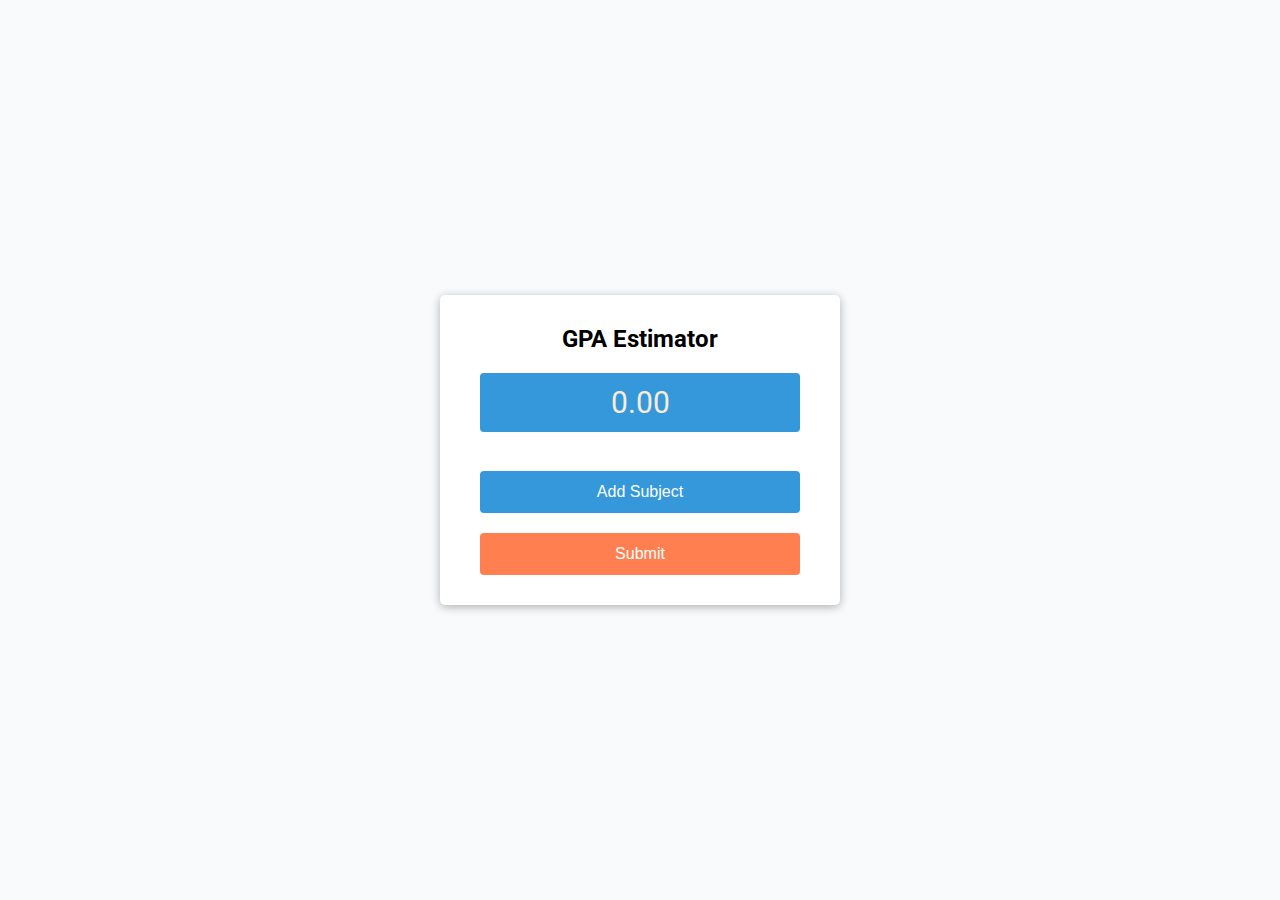
<file: index.html>
<!DOCTYPE html>
<html lang="en">
  <head>
    <meta charset="UTF-8" />
    <meta name="viewport" content="width=device-width, initial-scale=1.0" />
    <meta http-equiv="X-UA-Compatible" content="ie=edge" />
    <link rel="stylesheet" href="style.css" />
    <link rel="stylesheet" href="https://stackpath.bootstrapcdn.com/bootstrap/4.5.0/css/bootstrap.min.css" integrity="sha384-9aIt2nRpC12Uk9gS9baDl411NQApFmC26EwAOH8WgZl5MYYxFfc+NcPb1dKGj7Sk" crossorigin="anonymous">
    <title>GPA Estimator</title>
  </head>
  <body>
    <div class="container">
      <form id="form" class="form">
        <h2>GPA Estimator</h2>

        <div id="gpae" name="gapen">0.00</div>
      
        <!-- <button  type="submit" style ="background-color: coral; border-color: coral;" onclick="myfunction2()">Reset</button> -->
        
        
        <br>
        <div id = "replace" class="container">

          <!-- Row Starts -->
          <!--  -->
          <!-- Row Ends -->



        </div>

        <button type="button" class="btn btn-dark" onclick="addsub()">Add Subject</button>

          <button type="submit" onclick="myfunction()" id= "res" style ="background-color: coral; border-color: coral;" >Submit</button>
      </form>
    </div>

    <script src="script.js"></script>
    <script src="https://code.jquery.com/jquery-3.5.1.slim.min.js" integrity="sha384-DfXdz2htPH0lsSSs5nCTpuj/zy4C+OGpamoFVy38MVBnE+IbbVYUew+OrCXaRkfj" crossorigin="anonymous"></script>
<script src="https://cdn.jsdelivr.net/npm/popper.js@1.16.0/dist/umd/popper.min.js" integrity="sha384-Q6E9RHvbIyZFJoft+2mJbHaEWldlvI9IOYy5n3zV9zzTtmI3UksdQRVvoxMfooAo" crossorigin="anonymous"></script>
<script src="https://stackpath.bootstrapcdn.com/bootstrap/4.5.0/js/bootstrap.min.js" integrity="sha384-OgVRvuATP1z7JjHLkuOU7Xw704+h835Lr+6QL9UvYjZE3Ipu6Tp75j7Bh/kR0JKI" crossorigin="anonymous"></script>
  </body>
</html>
</file>
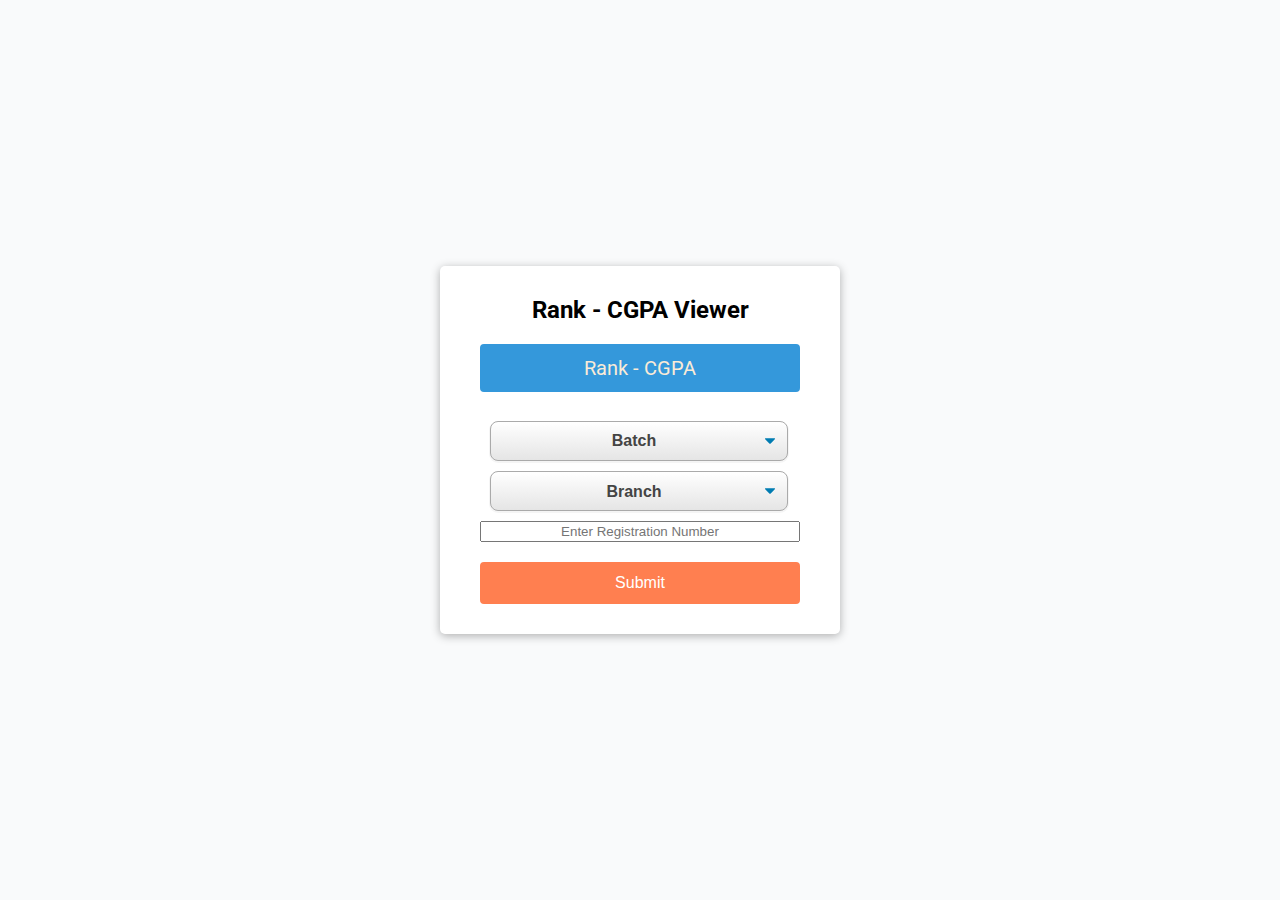
<file: cgpa.html>
<!DOCTYPE html>
<html lang="en">
  <head>
    <meta charset="UTF-8" />
    <meta name="viewport" content="width=device-width, initial-scale=1.0" />
    <meta http-equiv="X-UA-Compatible" content="ie=edge" />
    <link rel="stylesheet" href="Css/cgpa.css" />
<!--     <link rel="stylesheet" href="https://stackpath.bootstrapcdn.com/bootstrap/4.5.0/css/bootstrap.min.css" integrity="sha384-9aIt2nRpC12Uk9gS9baDl411NQApFmC26EwAOH8WgZl5MYYxFfc+NcPb1dKGj7Sk" crossorigin="anonymous">
 -->    <title>CGPA/Rank</title>
  </head>
  <body>
    <div class="container">
      <form id="form" class="form">
        <h2>Rank - CGPA Viewer</h2>

        <div id="gpae" name="gapen">Rank - CGPA</div>
        <div id="gap"><br></div>

        <div class="row justify-content-center">
          <div class="col-4">
            <select class="select-css" id="batch">
              <option value="-1">Batch</option>
              <option value="2018">2018</option>
              <option value="2017">2017</option>
              <option value="2016">2016</option>
            </select>
          </div>

          <div class="col-4">
            <select class="select-css" id="branch">
              <option value="-1">Branch</option>
              <option value="cse">CSE</option>
              <option value="it">IT</option>
              <option value="ece">ECE</option>
            </select>
          </div>
          <div class="col-4">
            <input type="text" id="fname" name="fname" placeholder="Enter Registration Number">
          </div>
        </div>

        <button type="submit" onclick="myfunction()" id= "res" style ="background-color: coral; border-color: coral;" >Submit</button>
        

        
        <div id = "replace" class="container">
            <!-- Row Starts -->
            <!--  -->
            <!-- Row Ends -->
        </div>
  
      </form>
    </div>

    <script src="Scripts/cgpa.js"></script>
   <!--  <script src="https://code.jquery.com/jquery-3.5.1.slim.min.js" integrity="sha384-DfXdz2htPH0lsSSs5nCTpuj/zy4C+OGpamoFVy38MVBnE+IbbVYUew+OrCXaRkfj" crossorigin="anonymous"></script>
<script src="https://cdn.jsdelivr.net/npm/popper.js@1.16.0/dist/umd/popper.min.js" integrity="sha384-Q6E9RHvbIyZFJoft+2mJbHaEWldlvI9IOYy5n3zV9zzTtmI3UksdQRVvoxMfooAo" crossorigin="anonymous"></script>
<script src="https://stackpath.bootstrapcdn.com/bootstrap/4.5.0/js/bootstrap.min.js" integrity="sha384-OgVRvuATP1z7JjHLkuOU7Xw704+h835Lr+6QL9UvYjZE3Ipu6Tp75j7Bh/kR0JKI" crossorigin="anonymous"></script> -->
<script src="https://ajax.googleapis.com/ajax/libs/jquery/3.5.1/jquery.min.js"></script> 
</body>
</html>
</file>
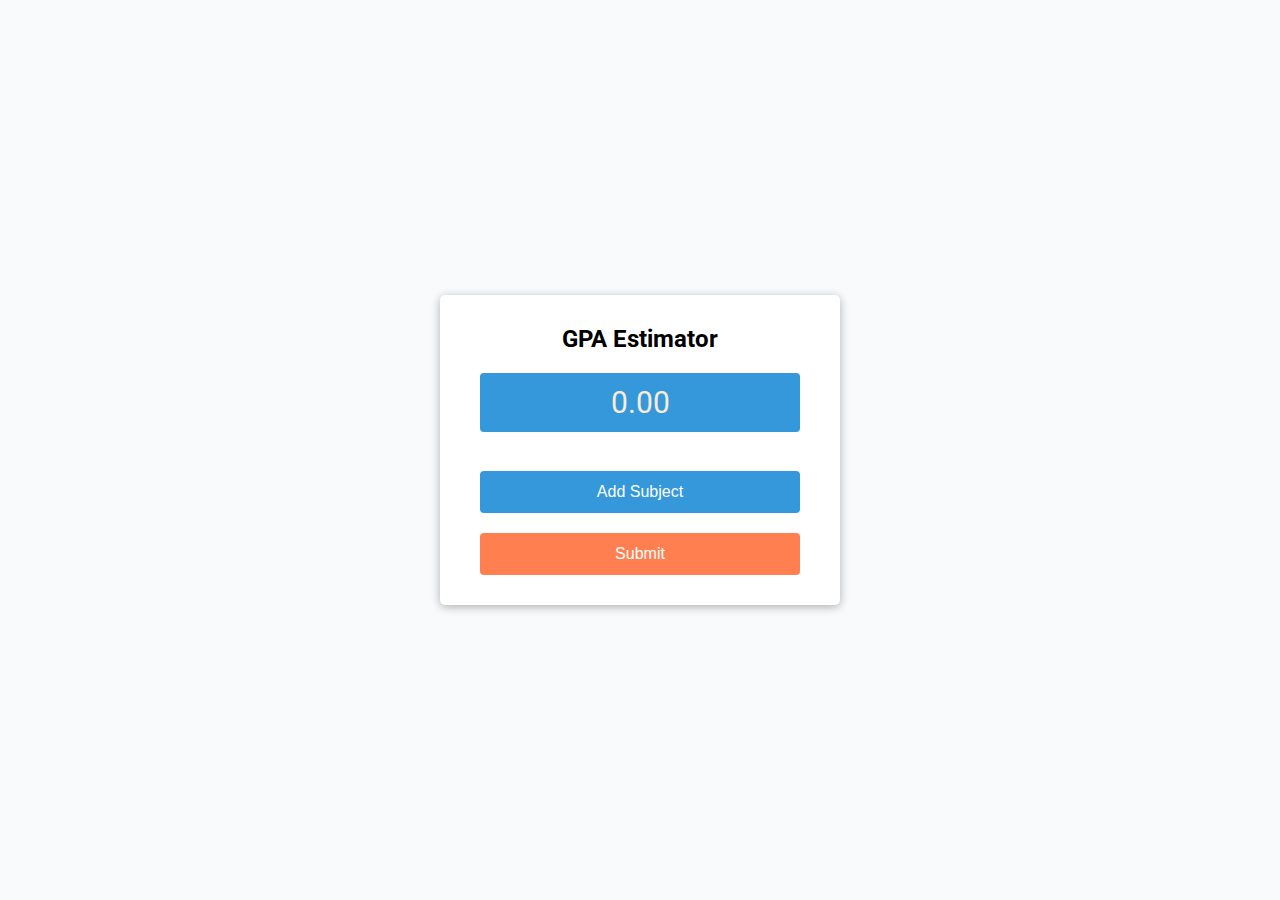
<file: estimator.html>
<!DOCTYPE html>
<html lang="en">
  <head>
    <meta charset="UTF-8" />
    <meta name="viewport" content="width=device-width, initial-scale=1.0" />
    <meta http-equiv="X-UA-Compatible" content="ie=edge" />
    <link rel="stylesheet" href="Css/estimator.css" />
    <link rel="stylesheet" href="https://stackpath.bootstrapcdn.com/bootstrap/4.5.0/css/bootstrap.min.css" integrity="sha384-9aIt2nRpC12Uk9gS9baDl411NQApFmC26EwAOH8WgZl5MYYxFfc+NcPb1dKGj7Sk" crossorigin="anonymous">
    <title>GPA Estimator</title>
    
  </head>
  <body>

    <div class="container">
      
      <form id="form" class="form">
        <h2>GPA Estimator</h2>

        <div id="gpae" name="gapen">0.00</div>
        
        
        <br>
        <div id = "replace" class="container">

          <!-- Row Starts -->
          <!--  -->
          <!-- Row Ends -->



        </div>

        <button type="button" class="btn btn-dark" onclick="addsub()">Add Subject</button>

          <button type="submit" onclick="myfunction()" id= "res" style ="background-color: coral; border-color: coral;" >Submit</button>
      </form>
    </div>

    <script src="Scripts/estimator.js"></script>
    <script src="https://code.jquery.com/jquery-3.5.1.slim.min.js" integrity="sha384-DfXdz2htPH0lsSSs5nCTpuj/zy4C+OGpamoFVy38MVBnE+IbbVYUew+OrCXaRkfj" crossorigin="anonymous"></script>
<script src="https://cdn.jsdelivr.net/npm/popper.js@1.16.0/dist/umd/popper.min.js" integrity="sha384-Q6E9RHvbIyZFJoft+2mJbHaEWldlvI9IOYy5n3zV9zzTtmI3UksdQRVvoxMfooAo" crossorigin="anonymous"></script>
<script src="https://stackpath.bootstrapcdn.com/bootstrap/4.5.0/js/bootstrap.min.js" integrity="sha384-OgVRvuATP1z7JjHLkuOU7Xw704+h835Lr+6QL9UvYjZE3Ipu6Tp75j7Bh/kR0JKI" crossorigin="anonymous"></script>
  </body>
</html>
</file>
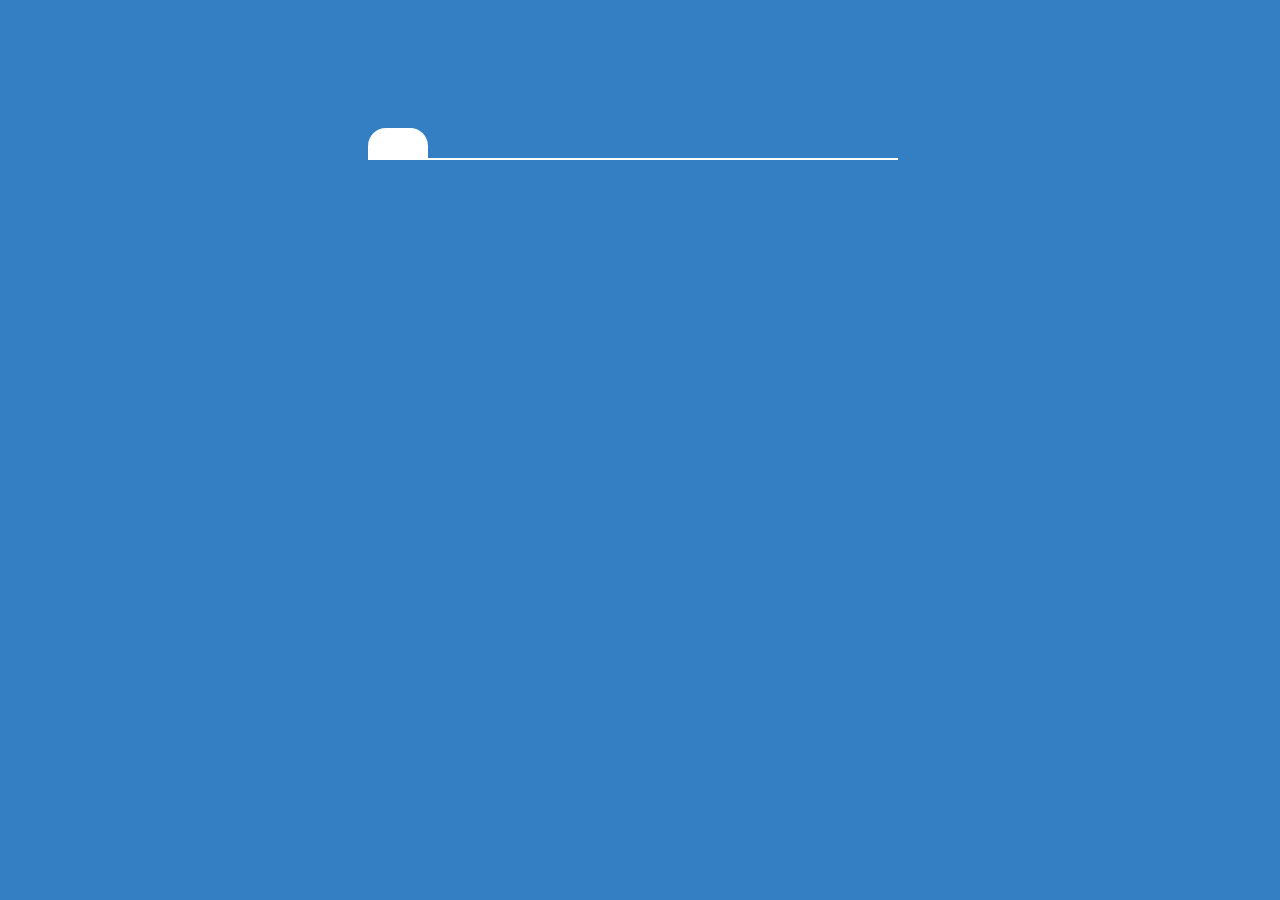
<file: stats.html>
<!DOCTYPE html>
<html lang="en">
  <head>
    <meta charset="UTF-8" />
    <meta name="viewport" content="width=device-width, initial-scale=1.0" />
    <meta http-equiv="X-UA-Compatible" content="ie=edge" />
    <link rel="stylesheet" href="Css/stats.css" />
<!--     <link rel="stylesheet" href="https://stackpath.bootstrapcdn.com/bootstrap/4.5.0/css/bootstrap.min.css" integrity="sha384-9aIt2nRpC12Uk9gS9baDl411NQApFmC26EwAOH8WgZl5MYYxFfc+NcPb1dKGj7Sk" crossorigin="anonymous">
 -->    <title>Stats Viewer</title>
  </head>
  <body>
   


<div class="bar">
    <div class="circle"></div>
    <p>Loading</p>
  </div>
  
  
    <script src="Scripts/cgpa.js"></script>
 
<script src="https://ajax.googleapis.com/ajax/libs/jquery/3.5.1/jquery.min.js"></script> 
</body>
</html>
</file>
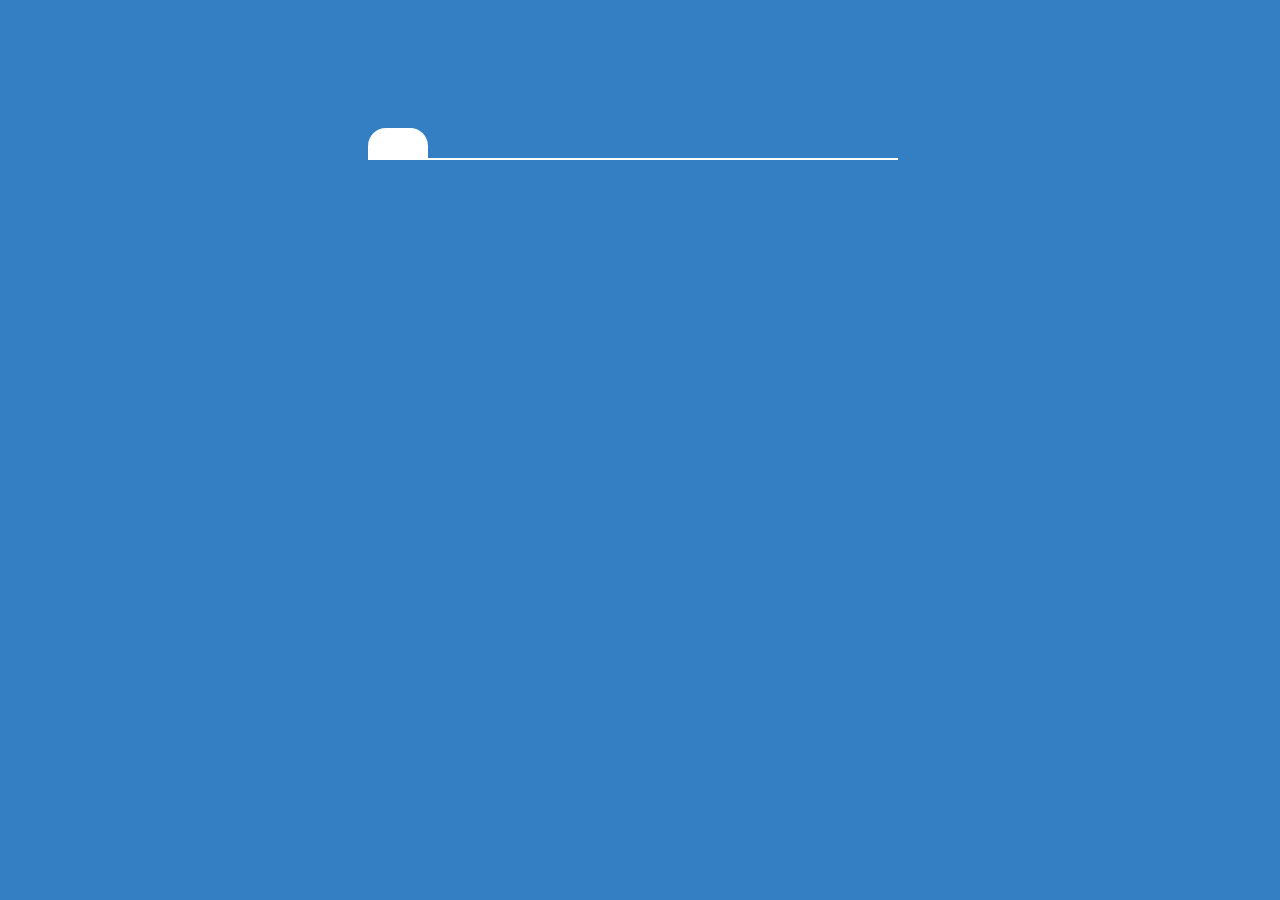
<file: view.html>
<!DOCTYPE html>
<html lang="en">
  <head>
    <meta charset="UTF-8" />
    <meta name="viewport" content="width=device-width, initial-scale=1.0" />
    <meta http-equiv="X-UA-Compatible" content="ie=edge" />
    <link rel="stylesheet" href="Css/view.css" />
<!--      <link rel="stylesheet" href="https://stackpath.bootstrapcdn.com/bootstrap/4.5.0/css/bootstrap.min.css" integrity="sha384-9aIt2nRpC12Uk9gS9baDl411NQApFmC26EwAOH8WgZl5MYYxFfc+NcPb1dKGj7Sk" crossorigin="anonymous">
 --> <title>Result Viewer</title>
 

  </head>
  <body>

<div class="container" id="bar1"><div class="bar">
    <div class="circle"></div>
    <p>Loading</p>
  </div></div>

  
  
    <script src="Scripts/cgpa.js"></script>
 
<script src="https://ajax.googleapis.com/ajax/libs/jquery/3.5.1/jquery.min.js"></script> 
<script src="https://code.jquery.com/jquery-3.5.1.slim.min.js" integrity="sha384-DfXdz2htPH0lsSSs5nCTpuj/zy4C+OGpamoFVy38MVBnE+IbbVYUew+OrCXaRkfj" crossorigin="anonymous"></script>
<script src="https://cdn.jsdelivr.net/npm/popper.js@1.16.0/dist/umd/popper.min.js" integrity="sha384-Q6E9RHvbIyZFJoft+2mJbHaEWldlvI9IOYy5n3zV9zzTtmI3UksdQRVvoxMfooAo" crossorigin="anonymous"></script>
<script src="https://stackpath.bootstrapcdn.com/bootstrap/4.5.0/js/bootstrap.min.js" integrity="sha384-OgVRvuATP1z7JjHLkuOU7Xw704+h835Lr+6QL9UvYjZE3Ipu6Tp75j7Bh/kR0JKI" crossorigin="anonymous"></script>

</body>
</html>
</file>
<file: style.css>
@import url('https://fonts.googleapis.com/css2?family=Roboto:wght@300;500&display=swap');

:root {
  --success-color: #2ecc71;
  --error-color: #e74c3c;
}

* {
  box-sizing: border-box;
}

body {
  background-color: #f9fafb;
  font-family: 'Roboto', sans-serif;
  display: flex;
  align-items: center;
  justify-content: center;
  min-height: 100vh;
  margin: 0;
}

.container {
  background-color: #fff;
  border-radius: 5px;
  box-shadow: 0 2px 10px rgba(0, 0, 0, 0.3);
  width: 400px;
}

h2 {
  text-align: center;
  margin: 0 0 20px;
}

.form {
  padding: 30px 40px;
  justify-content: center;
}

.form-control {
  margin-bottom: 10px;
  padding-bottom: 20px;
  position: relative;
}

.form-control label {
  color: #777;
  display: block;
  margin-bottom: 5px;
}

.form-control input {
  border: 2px solid #f0f0f0;
  border-radius: 4px;
  display: block;
  padding: 10px;
  font-size: 14px;
}


.form-control input:focus {
  outline: 0;
  border-color: #777;
}


.form button {
  cursor: pointer;
  background-color: #3498db;
  border: 2px solid #3498db;
  border-radius: 4px;
  color: #fff;
  display: block;
  font-size: 16px;
  padding: 10px;
  margin-top: 20px;
  width: 100%;
}

#gpae{
  background-color: #3498db;
  border: 2px solid #3498db;
  border-radius: 4px;
  display: block;
  width: 100%;
  padding: 10px;
  color: antiquewhite;
  font-size: 30px;
  text-align: center;
}

.select-css {
	display: block;
	font-size: 16px;
	font-family: sans-serif;
	font-weight: 700;
  color: #444;
  text-align: center;
	line-height: 1.3;
	padding: .6em 1.4em .5em .8em;
	width: 100%;
	max-width: 100%;
	box-sizing: border-box;
	margin: 10px;
	border: 1px solid #aaa;
	box-shadow: 0 1px 0 1px rgba(0,0,0,.04);
	border-radius: .5em;
	-moz-appearance: none;
	-webkit-appearance: none;
	appearance: none;
	background-color: #fff;
	background-image: url('data:image/svg+xml;charset=US-ASCII,%3Csvg%20xmlns%3D%22http%3A%2F%2Fwww.w3.org%2F2000%2Fsvg%22%20width%3D%22292.4%22%20height%3D%22292.4%22%3E%3Cpath%20fill%3D%22%23007CB2%22%20d%3D%22M287%2069.4a17.6%2017.6%200%200%200-13-5.4H18.4c-5%200-9.3%201.8-12.9%205.4A17.6%2017.6%200%200%200%200%2082.2c0%205%201.8%209.3%205.4%2012.9l128%20127.9c3.6%203.6%207.8%205.4%2012.8%205.4s9.2-1.8%2012.8-5.4L287%2095c3.5-3.5%205.4-7.8%205.4-12.8%200-5-1.9-9.2-5.5-12.8z%22%2F%3E%3C%2Fsvg%3E'),
	  linear-gradient(to bottom, #ffffff 0%,#e5e5e5 100%);
	background-repeat: no-repeat, repeat;
	background-position: right .7em top 50%, 0 0;
	background-size: .65em auto, 100%;
}
.select-css::-ms-expand {
	display: none;
}
.select-css:hover {
	border-color: #888;
}
.select-css:focus {
	border-color: #aaa;
	box-shadow: 0 0 1px 3px rgba(59, 153, 252, .7);
	box-shadow: 0 0 0 3px -moz-mac-focusring;
	color: #222;
	outline: none;
}
.select-css option {
	font-weight:normal;
}
</file>
<file: Css/cgpa.css>
@import url('https://fonts.googleapis.com/css2?family=Roboto:wght@300;500&display=swap');

:root {
  --success-color: #2ecc71;
  --error-color: #e74c3c;
}

* {
  box-sizing: border-box;
}

body {
  background-color: #f9fafb;
  font-family: 'Roboto', sans-serif;
  display: flex;
  align-items: center;
  justify-content: center;
  min-height: 100vh;
  margin: 0;
}

.container {
  background-color: #fff;
  border-radius: 5px;
  box-shadow: 0 2px 10px rgba(0, 0, 0, 0.3);
  width: 400px;
}

h2 {
  text-align: center;
  margin: 0 0 20px;
}

.form {
  padding: 30px 40px;
  justify-content: center;
}

.form-control {
  margin-bottom: 10px;
  padding-bottom: 20px;
  position: relative;
}

.form-control label {
  color: #777;
  display: block;
  margin-bottom: 5px;
}

.form-control input {
  border: 2px solid #f0f0f0;
  border-radius: 4px;
  display: block;
  padding: 10px;
  font-size: 14px;
}


.form-control input:focus {
  outline: 0;
  border-color: #777;
}


.form button {
  cursor: pointer;
  background-color: #3498db;
  border: 2px solid #3498db;
  border-radius: 4px;
  color: #fff;
  display: block;
  font-size: 16px;
  padding: 10px;
  margin-top: 20px;
  width: 100%;
}

#gpae{
  background-color: #3498db;
  border: 2px solid #3498db;
  border-radius: 4px;
  display: block;
  width: 100%;
  padding: 10px;
  color: antiquewhite;
  font-size: 20px;
  text-align: center;
}

#gpae2{
  background-color: #3498db;
  border: 2px solid #3498db;
  border-radius: 4px;
  display: block;
  width: 100%;
  padding: 10px;
  color: antiquewhite;
  font-size: 20px;
  text-align: center;
}

#fname{
  width : 100%;
  text-align: center;
}

.select-css {
	display: block;
	font-size: 16px;
	font-family: sans-serif;
	font-weight: 700;
  color: #444;
  text-align: center;
	line-height: 1.3;
	padding: .6em 1.4em .5em .8em;
	width: 93%;
	max-width: 100%;
	box-sizing: border-box;
	margin: 10px;
	border: 1px solid #aaa;
	box-shadow: 0 1px 0 1px rgba(0,0,0,.04);
	border-radius: .5em;
	-moz-appearance: none;
	-webkit-appearance: none;
	appearance: none;
	background-color: #fff;
	background-image: url('data:image/svg+xml;charset=US-ASCII,%3Csvg%20xmlns%3D%22http%3A%2F%2Fwww.w3.org%2F2000%2Fsvg%22%20width%3D%22292.4%22%20height%3D%22292.4%22%3E%3Cpath%20fill%3D%22%23007CB2%22%20d%3D%22M287%2069.4a17.6%2017.6%200%200%200-13-5.4H18.4c-5%200-9.3%201.8-12.9%205.4A17.6%2017.6%200%200%200%200%2082.2c0%205%201.8%209.3%205.4%2012.9l128%20127.9c3.6%203.6%207.8%205.4%2012.8%205.4s9.2-1.8%2012.8-5.4L287%2095c3.5-3.5%205.4-7.8%205.4-12.8%200-5-1.9-9.2-5.5-12.8z%22%2F%3E%3C%2Fsvg%3E'),
	  linear-gradient(to bottom, #ffffff 0%,#e5e5e5 100%);
	background-repeat: no-repeat, repeat;
	background-position: right .7em top 50%, 0 0;
	background-size: .65em auto, 100%;
}
.select-css::-ms-expand {
	display: none;
}
.select-css:hover {
	border-color: #888;
}
.select-css:focus {
	border-color: #aaa;
	box-shadow: 0 0 1px 3px rgba(59, 153, 252, .7);
	box-shadow: 0 0 0 3px -moz-mac-focusring;
	color: #222;
	outline: none;
}
.select-css option {
	font-weight:normal;
}
</file>
<file: Css/estimator.css>
@import url('https://fonts.googleapis.com/css2?family=Roboto:wght@300;500&display=swap');

:root {
  --success-color: #2ecc71;
  --error-color: #e74c3c;
}

* {
  box-sizing: border-box;
}

body {
  background-color: #f9fafb;
  font-family: 'Roboto', sans-serif;
  display: flex;
  align-items: center;
  justify-content: center;
  min-height: 100vh;
  margin: 0;
}

.container {
  background-color: #fff;
  border-radius: 5px;
  box-shadow: 0 2px 10px rgba(0, 0, 0, 0.3);
  width: 400px;
}

h2 {
  text-align: center;
  margin: 0 0 20px;
}

.form {
  padding: 30px 40px;
  justify-content: center;
}

.form-control {
  margin-bottom: 10px;
  padding-bottom: 20px;
  position: relative;
}

.form-control label {
  color: #777;
  display: block;
  margin-bottom: 5px;
}

.form-control input {
  border: 2px solid #f0f0f0;
  border-radius: 4px;
  display: block;
  padding: 10px;
  font-size: 14px;
}


.form-control input:focus {
  outline: 0;
  border-color: #777;
}


.form button {
  cursor: pointer;
  background-color: #3498db;
  border: 2px solid #3498db;
  border-radius: 4px;
  color: #fff;
  display: block;
  font-size: 16px;
  padding: 10px;
  margin-top: 20px;
  width: 100%;
}

#gpae{
  background-color: #3498db;
  border: 2px solid #3498db;
  border-radius: 4px;
  display: block;
  width: 100%;
  padding: 10px;
  color: antiquewhite;
  font-size: 30px;
  text-align: center;
}

.select-css {
	display: block;
	font-size: 16px;
	font-family: sans-serif;
	font-weight: 700;
  color: #444;
  text-align: center;
	line-height: 1.3;
	padding: .6em 1.4em .5em .8em;
	width: 100%;
	max-width: 100%;
	box-sizing: border-box;
	margin: 10px;
	border: 1px solid #aaa;
	box-shadow: 0 1px 0 1px rgba(0,0,0,.04);
	border-radius: .5em;
	-moz-appearance: none;
	-webkit-appearance: none;
	appearance: none;
	background-color: #fff;
	background-image: url('data:image/svg+xml;charset=US-ASCII,%3Csvg%20xmlns%3D%22http%3A%2F%2Fwww.w3.org%2F2000%2Fsvg%22%20width%3D%22292.4%22%20height%3D%22292.4%22%3E%3Cpath%20fill%3D%22%23007CB2%22%20d%3D%22M287%2069.4a17.6%2017.6%200%200%200-13-5.4H18.4c-5%200-9.3%201.8-12.9%205.4A17.6%2017.6%200%200%200%200%2082.2c0%205%201.8%209.3%205.4%2012.9l128%20127.9c3.6%203.6%207.8%205.4%2012.8%205.4s9.2-1.8%2012.8-5.4L287%2095c3.5-3.5%205.4-7.8%205.4-12.8%200-5-1.9-9.2-5.5-12.8z%22%2F%3E%3C%2Fsvg%3E'),
	  linear-gradient(to bottom, #ffffff 0%,#e5e5e5 100%);
	background-repeat: no-repeat, repeat;
	background-position: right .7em top 50%, 0 0;
	background-size: .65em auto, 100%;
}
.select-css::-ms-expand {
	display: none;
}
.select-css:hover {
	border-color: #888;
}
.select-css:focus {
	border-color: #aaa;
	box-shadow: 0 0 1px 3px rgba(59, 153, 252, .7);
	box-shadow: 0 0 0 3px -moz-mac-focusring;
	color: #222;
	outline: none;
}
.select-css option {
	font-weight:normal;
}
</file>
<file: Css/stats.css>
html, body {
    background: #347fc3;
    width: 100%;
    overflow-x: hidden;
    overflow-y: hidden;
  }
  
  .bar {
    position: relative;
    height: 2px;
    width: 500px;
    margin: 0 auto;
    background: #fff;
    margin-top: 150px;
  }
  
  .circle {
    position: absolute;
    top: -30px;
    margin-left: -30px;
    height: 60px;
    width: 60px;
    left: 0;
    background: #fff;
    border-radius: 30%;
    -webkit-animation: move 5s infinite;
  }
  
  p {
    position: absolute;
    top: -35px;
    right: -85px;
    text-transform: uppercase;
    color: #347fc3;
    font-family: helvetica, sans-serif;
    font-weight: bold;
  }
  
  @-webkit-keyframes move {
    0% {left: 0;}
    50% {left: 100%; -webkit-transform: rotate(450deg); width: 150px; height: 150px;}
    75% {left: 100%; -webkit-transform: rotate(450deg); width: 150px; height: 150px;}
    100 {right: 100%;}
  }
</file>
<file: Css/view.css>
html, body {
    background: #347fc3;
    width: 100%;
    overflow-x: hidden;
    overflow-y: hidden;
  }
  
  .bar {
    position: relative;
    height: 2px;
    width: 500px;
    margin: 0 auto;
    background: #fff;
    margin-top: 150px;
  }

  #bar1{
    width = 50%;
  }
  
  .circle {
    position: absolute;
    top: -30px;
    margin-left: -30px;
    height: 60px;
    width: 60px;
    left: 0;
    background: #fff;
    border-radius: 30%;
    -webkit-animation: move 5s infinite;
  }
  
  p {
    position: absolute;
    top: -35px;
    right: -85px;
    text-transform: uppercase;
    color: #347fc3;
    font-family: helvetica, sans-serif;
    font-weight: bold;
  }
  
  @-webkit-keyframes move {
    0% {left: 0;}
    50% {left: 100%; -webkit-transform: rotate(450deg); width: 150px; height: 150px;}
    75% {left: 100%; -webkit-transform: rotate(450deg); width: 150px; height: 150px;}
    100 {right: 100%;}
  }
</file>
